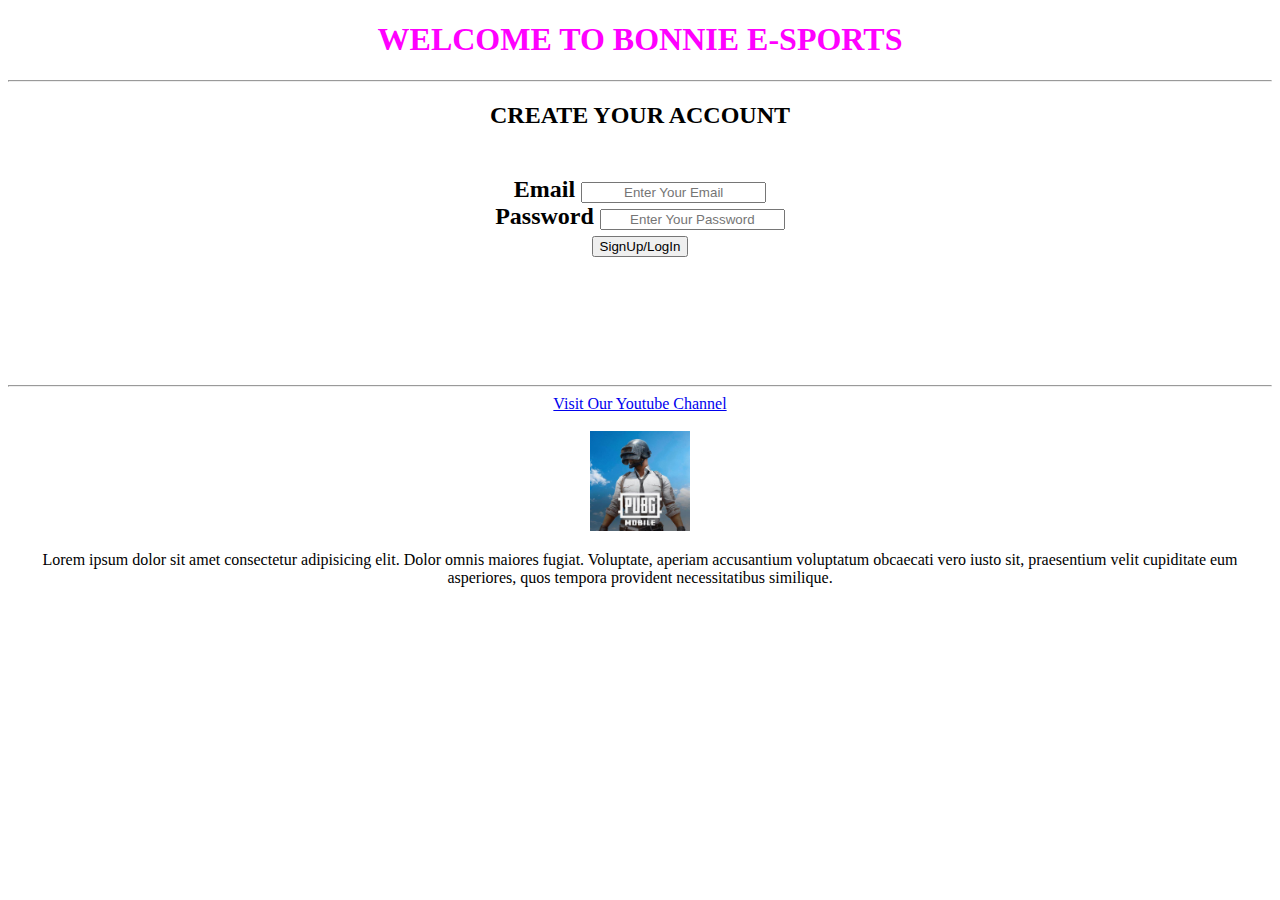
<file: index.html>
<!DOCTYPE html>
<html lang="en"><!--lang is for langauage,"en" is English {lang"en"}is attribute-->
<head>
    <meta charset="UTF-8">
    <meta name="viewport" content="width=device-width, initial-scale=1.0">
    <title>Document</title>
    <link rel="stylesheet" href="index.css">
</head>
<body>
    <header>
    <h1 id="h1">WELCOME TO BONNIE E-SPORTS</h1>
    </header>
    <hr>
    <main>
    <h2 style="text-align: center;">CREATE YOUR ACCOUNT<h2>
        <br>
        Email <input type="email" placeholder="Enter Your Email"; style="text-align: center;">
        <br>
        Password <input type="password"; placeholder="Enter Your Password"; style="text-align: center;">
        <br><a href="index2.html"><button>SignUp/LogIn</button></a>
        <br><br><br><br><br></main><hr><footer>
        <a href="https://www.youtube.com/@Born2Kill">Visit Our Youtube Channel</a>
        <br><br>
        <img src="/image/PUBG M.png" alt="PUBG M" height='100'>

   <p>
    Lorem ipsum dolor sit amet consectetur adipisicing elit. Dolor omnis maiores fugiat. Voluptate, aperiam accusantium voluptatum obcaecati vero iusto sit, praesentium velit cupiditate eum asperiores, quos tempora provident necessitatibus similique.
   </p>
   </footer>
</body>
</html>
</file>
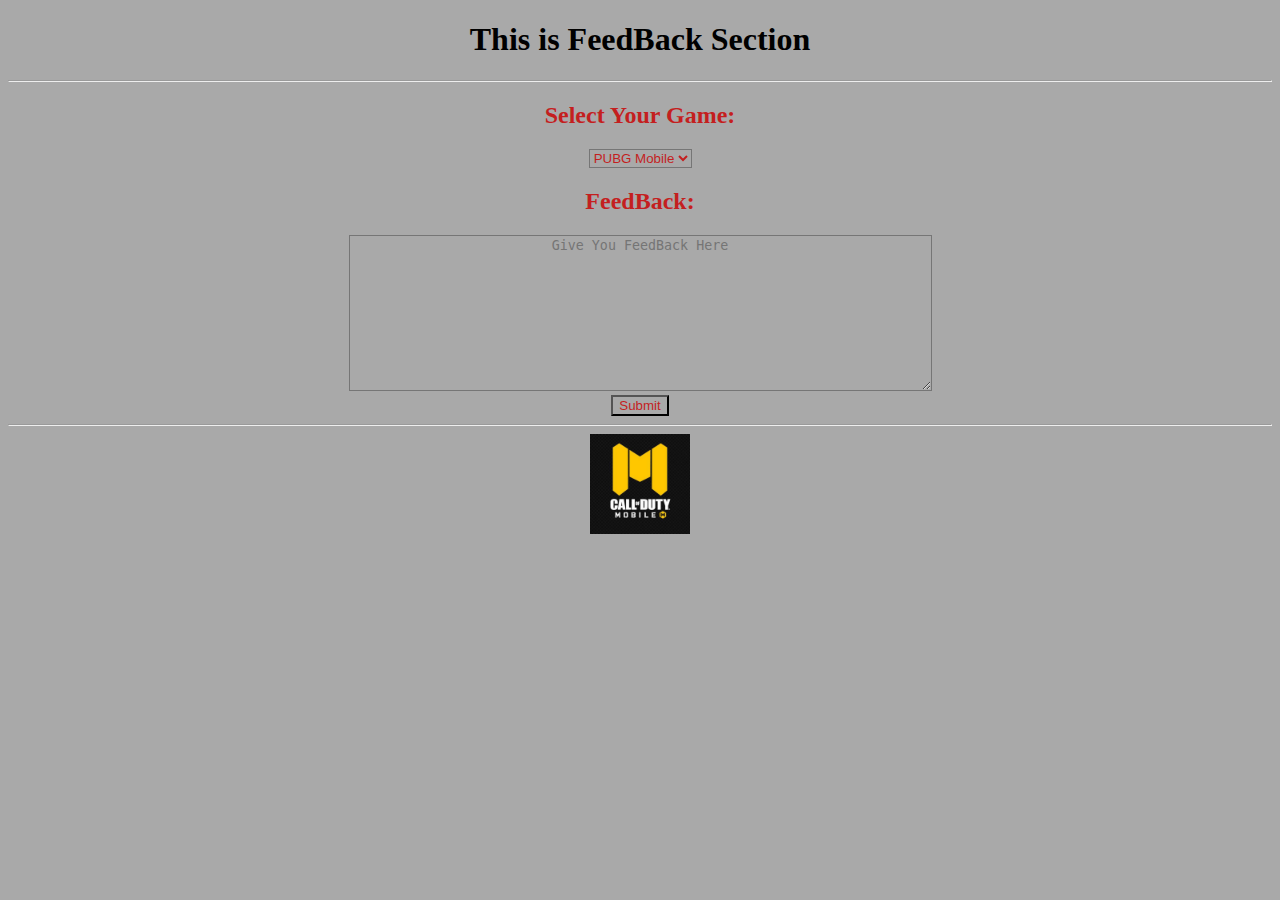
<file: form.html>
<!DOCTYPE html>
<html lang="en">
<head>
    <meta charset="UTF-8">
    <meta name="viewport" content="width=device-width, initial-scale=1.0">
    <title>Document</title>
    <link rel="stylesheet" href="form.css">
</head>
<body>
    <head>
        <h1 >This is FeedBack Section</h1>
    </head>
    <hr>
    <main>
        
        <form action="/action.php">
            <h2>Select Your Game:</h2>
        <select>
            <option>PUBG Mobile</option>
            <option>COD Mobile</option>
            <option>Valorent</option>
            <option>BloodStrike</option>
            <option>Free Fire</option>
        </select>
            <h2>FeedBack:</h2>
            <textarea name="FeedBack" placeholder="Give You FeedBack Here" id="101" cols="70" rows="10"></textarea><br>
            <input type="submit" value="Submit">
        </form>
    </main>
    <hr>
    <footer>
        <img src="/image/COD M.png" width="100" alt="COD M">
    </footer>
</body>
</html>
</file>
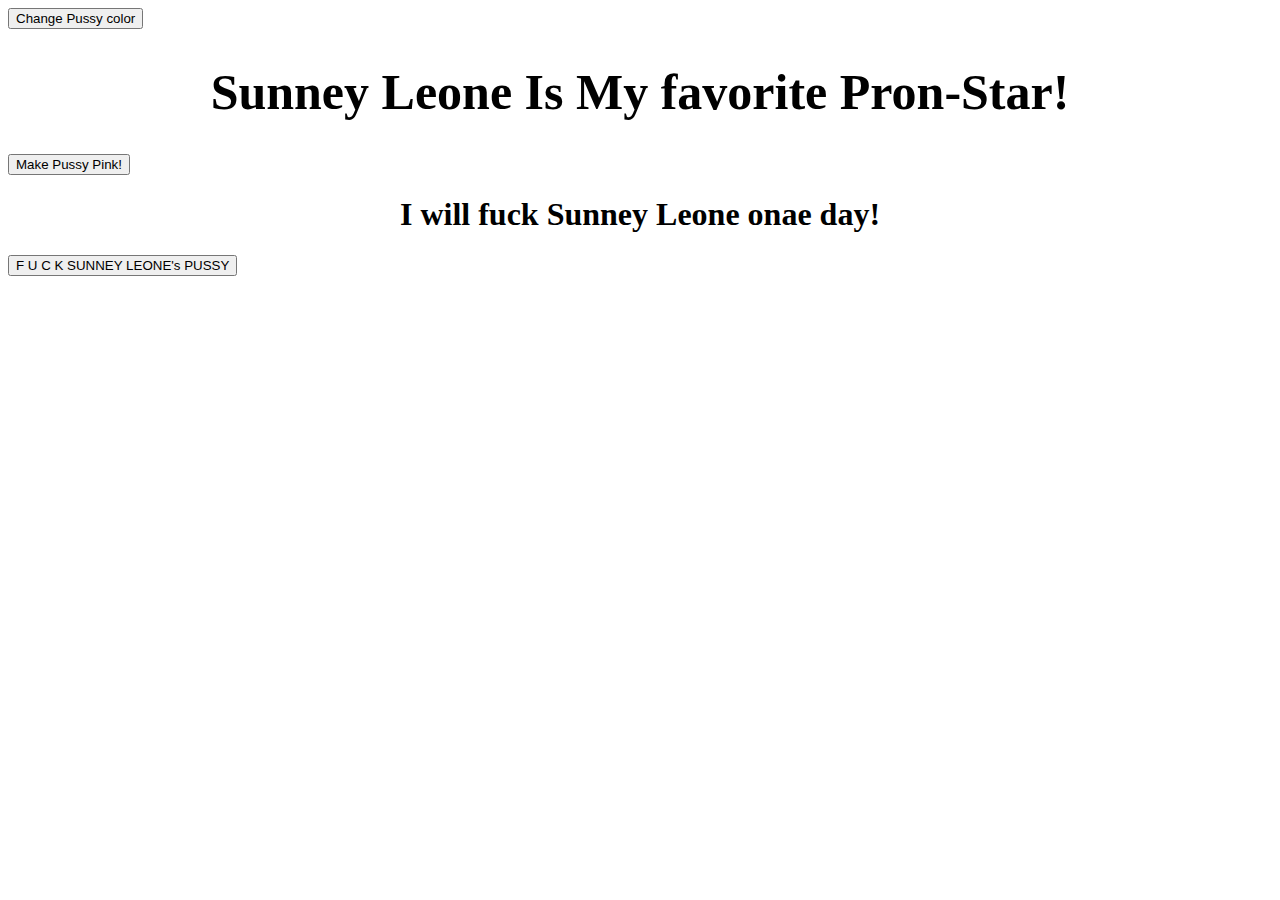
<file: frist - Copy.html>
<body>
	
	<button onclick="go()">
		Change Pussy color
		</button>
		<h1 style="text-align: center;font-size: 50px;">
			Sunney Leone Is My favorite Pron-Star!
		</h1>
    
	
	 <button onclick="goPink()">
  Make Pussy Pink!
		 </button>
	<h1 style="text-align: center;text-emphasis-color:pink">
		I will fuck Sunney Leone onae day!
	</h1>
	<button onclick="Fuckher()">	 
			 F U C K SUNNEY LEONE's PUSSY
  </button> 
	<script>
		function go(){
			document.body.style.backgroundColor = "purple";

			document.querySelector("h1").style.color="pink";
			}
		function goPink(){
			document.body.style.backgroundColor="deeppink";
			
		}
		function Fuckher(){
				document.body.style.backgroundColor="red";
			}
	</script>
</body>
</file>
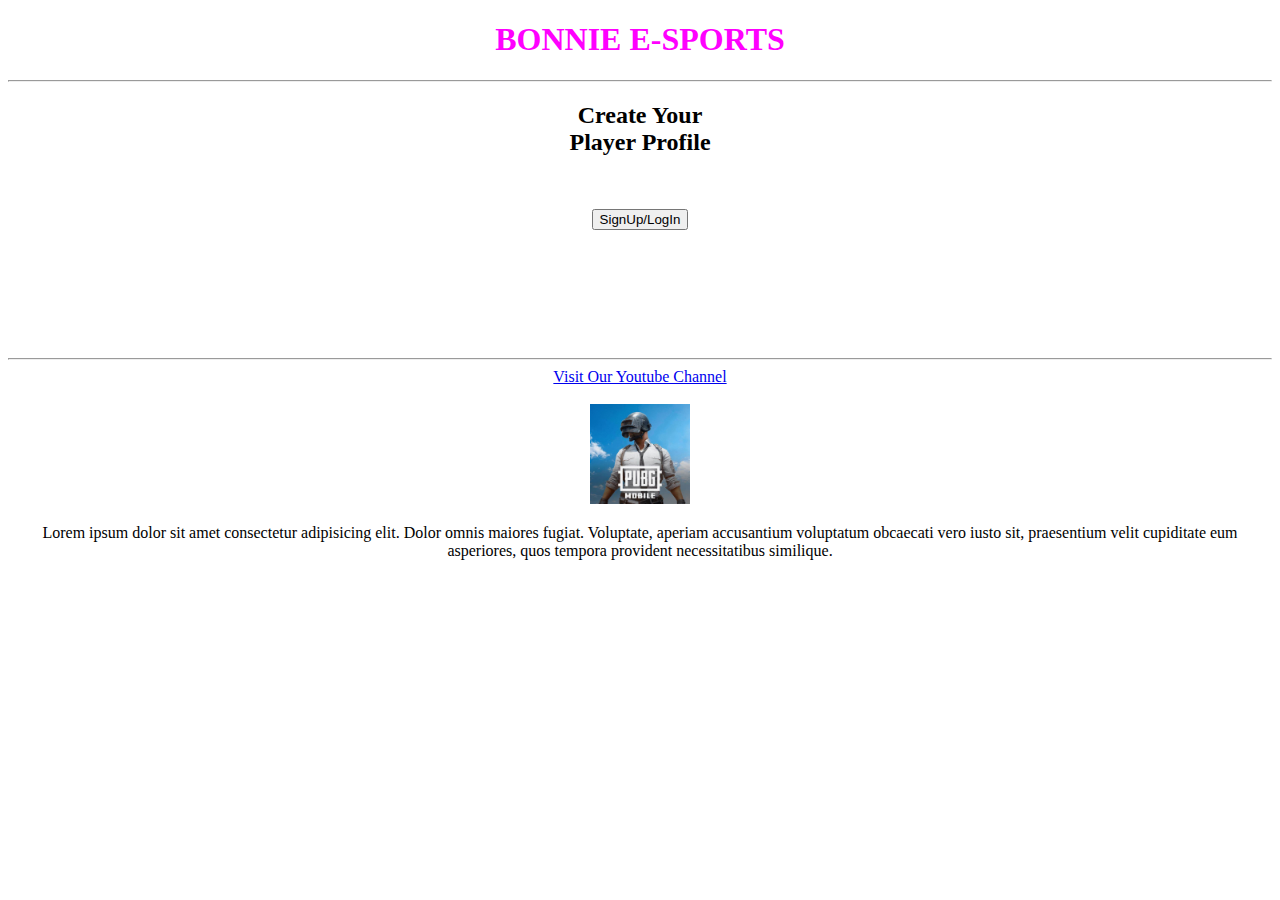
<file: Home.html>
<!DOCTYPE html>
<html lang="en"><!--lang is for langauage,"en" is English {lang"en"}is attribute-->
<head>
    <meta charset="UTF-8">
    <meta name="viewport" content="width=device-width, initial-scale=1.0">
    <title>Document</title>
    <link rel="stylesheet" href="index.css">
</head>
<body>
    <header>

        <div>
        <h1 id="h1">BONNIE E-SPORTS</h1>
        </div>

    </header><hr>

    <main>

    <h2 style="text-align: center;">Create Your<br>Player Profile<h2>

        <br><a href="index2.html"><button>SignUp/LogIn</button></a>
        <br><br><br><br><br>

    </main><hr>


    <footer>

        <a href="https://www.youtube.com/@Born2Kill">Visit Our Youtube Channel</a>
        <br><br>
        <img src="/image/PUBG M.png" alt="PUBG M" height='100'>

        <p>
        Lorem ipsum dolor sit amet consectetur adipisicing elit. Dolor omnis maiores fugiat. Voluptate, aperiam accusantium voluptatum obcaecati vero iusto sit, praesentium velit cupiditate eum asperiores, quos tempora provident necessitatibus similique.
        </p>

   </footer>
</body>
</html>
</file>
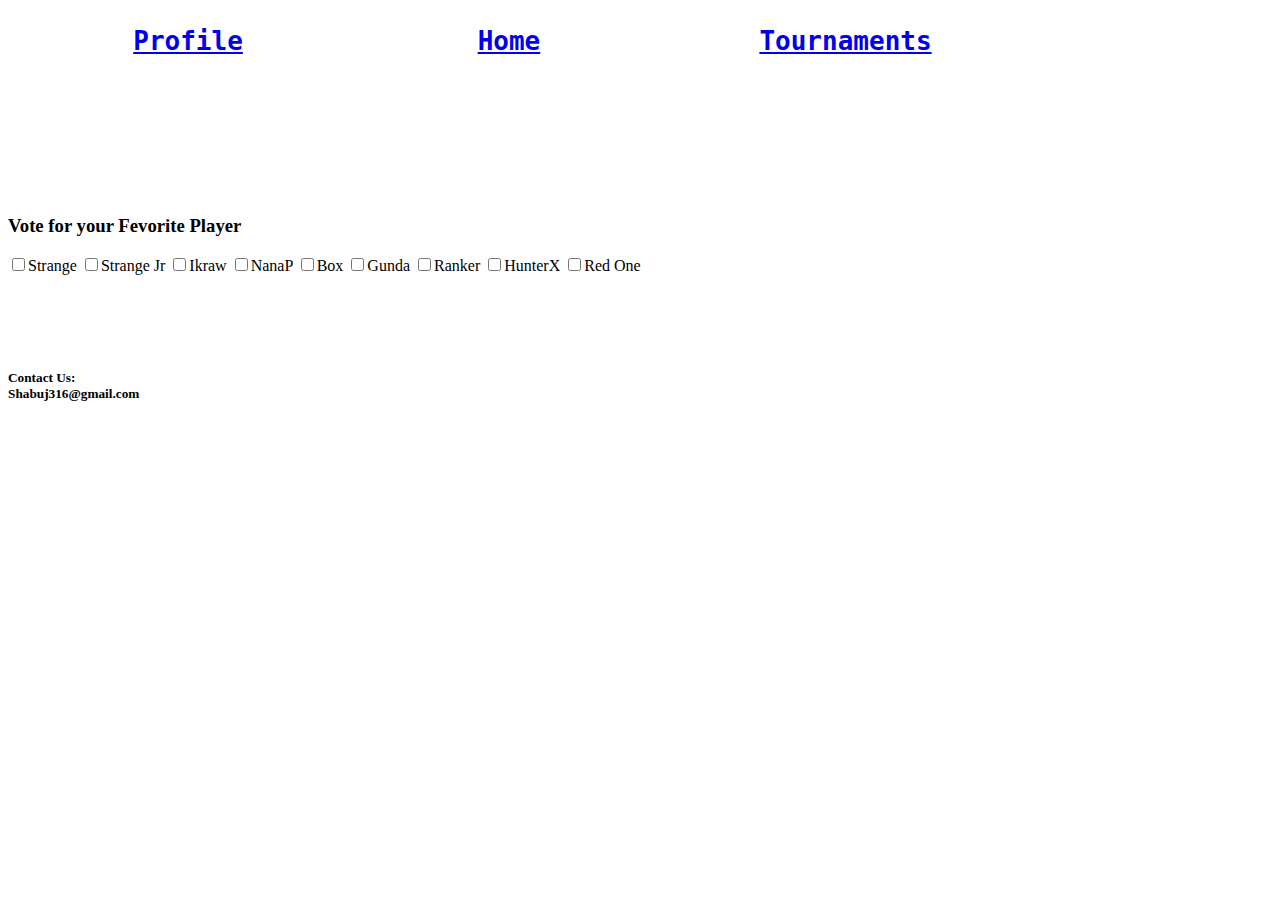
<file: index3.html>
<!DOCTYPE html>
<html lang="en">
<head>
    <meta charset="UTF-8">
    <meta name="viewport" content="width=device-width, initial-scale=1.0">
    <title>Document</title>
    <!-- <link rel="stylesheet" href="index3.css"> -->
</head>
<body>
    <header>
        <pre style="font-size: xx-large;">
        <a href="index.html" target="_main"><b>Profile</b></a>               <a href="index2.html" target="_main2";><b>Home</b></a>              <a href="index2.html" target="_main2";><b>Tournaments</b></a>          
        
        </pre>
    </header>
    <main>
        <br>
        <br>
        <br>
        <section>
        
        </section>
        <section>
            
        </section>
        <article>

        </article>
        <aside>

        </aside>
        <h3>Vote for your Fevorite Player</h3>
        <label>
            <input type="checkbox">Strange
        </label>
        <label>
            <input type="checkbox">Strange Jr
        </label>
        <label>
            <input type="checkbox">Ikraw
        </label>
        <label>
            <input type="checkbox">NanaP
        </label>
        <label>
            <input type="checkbox">Box
        </label>
        <label>
            <input type="checkbox">Gunda
        </label>
        <label>
            <input type="checkbox">Ranker
        </label>
        <label>
            <input type="checkbox">HunterX
        </label>
        <label>
            <input type="checkbox">Red One
        </label>
    </main>

    <footer>
        <br>
        <br>
        <br>
        <br>
        <h5>Contact Us:<br>Shabuj316@gmail.com</h5>
    </footer>
</body>
</html>
</file>
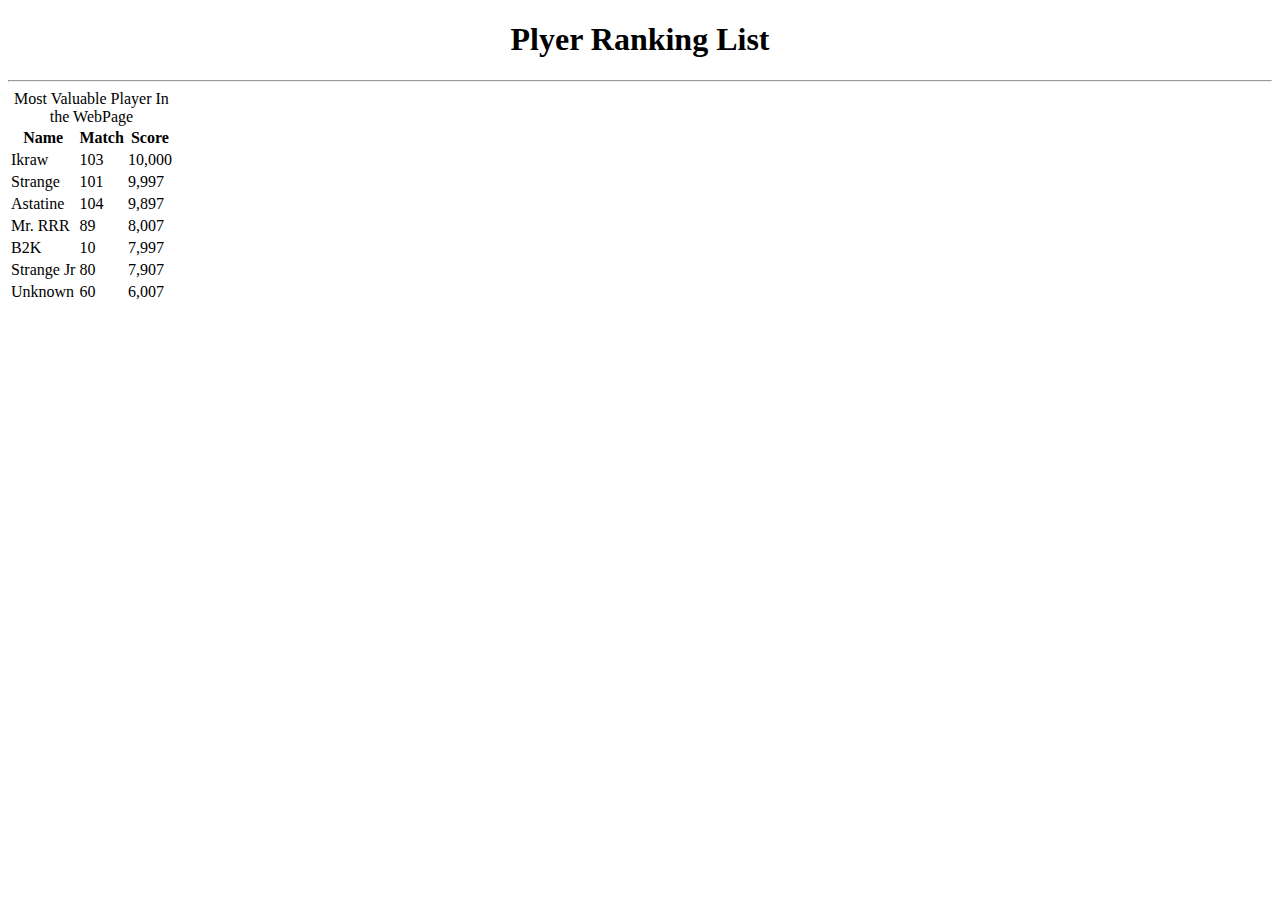
<file: table.html>
<!DOCTYPE html>
<html lang="en">
<head>
    <meta charset="UTF-8">
    <meta name="viewport" content="width=device-width, initial-scale=1.0">
    <title>Document</title>
</head>
<body>
    <header>
        <h1 style="text-align: center;">Plyer Ranking List</h1>
        <hr>
    </header>
    <main>
        <table>
            <thead>
            <caption>Most Valuable Player In the WebPage</caption>
            <tr>
                <th>
                    Name
                </th>
                <th>
                    Match
                </th>
                <th>
                    Score
                </th>
            </tr>
            </thead>
            <tbody>
            <tr>
                <td>
                    Ikraw
                </td>
                <td>
                    103
                </td>
                <td>
                    10,000
                </td>
            </tr>
            <tr>
                <td>
                    Strange
                </td>
                <td>
                    101
                </td>
                <td>
                    9,997
                </td>
            </tr>
            <tr>
                <td>
                    Astatine
                </td>
                <td>
                    104
                </td>
                <td>
                    9,897
                </td>
            </tr>
            <tr>
                <td>
                    Mr. RRR
                </td>
                <td>
                    89
                </td>
                <td>
                    8,007
                </td>
            </tr>
            <tr>
                <td>
                    B2K
                </td>
                <td>
                    10
                </td>
                <td>
                    7,997
                </td>
            </tr>
            <tr>
                <td>
                    Strange Jr
                </td>
                <td>
                    80
                </td>
                <td>
                    7,907
                </td>
            </tr>
            <tr>
                <td>
                    Unknown
                </td>
                <td>
                    60
                </td>
                <td>
                    6,007
                </td>
            </tr>
            </tbody>
        </table>
    </main>
    <footer>

    </footer>
</body>
</html>
</file>
<file: index.css>
*{
    /* color: black;  */
    text-align: center;
}
#h1{
    color: magenta;
}
</file>
<file: form.css>
*{
    color: rgb(196, 31, 31);
    text-align: center;
    background-color: darkgray;
}
h1{
    color: black;
}
</file>
<file: index3.css>
/* *{
    text-align: center;
} */
</file>
